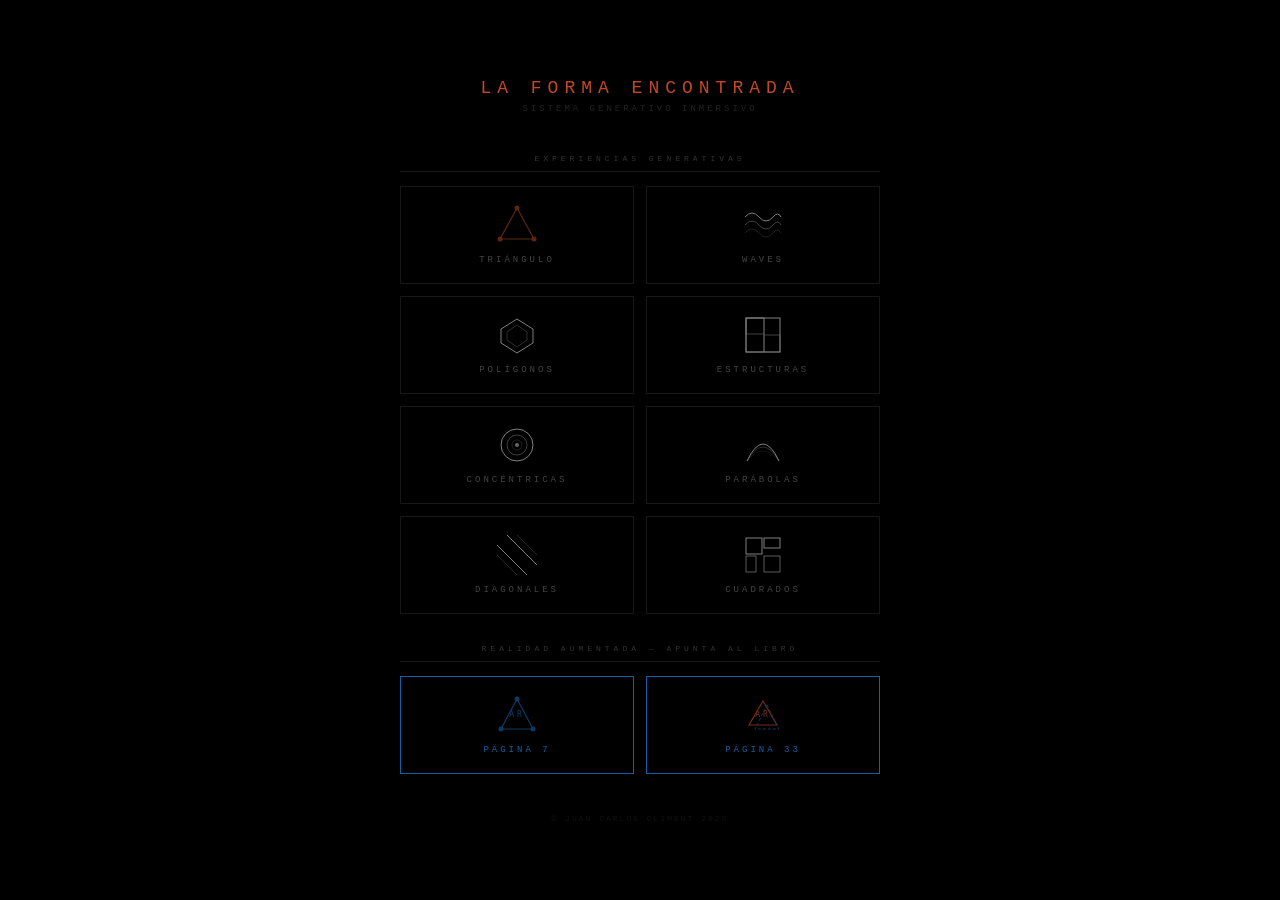
<file: index.html>
<!DOCTYPE html>
<html>
<head>
<meta charset="utf-8">
<meta name="viewport" content="width=device-width, initial-scale=1">
<title>La Forma Encontrada</title>
<style>
* { margin:0; padding:0; box-sizing:border-box; }
body { background:#000; font-family:'Courier New',monospace; min-height:100vh; display:flex; flex-direction:column; align-items:center; justify-content:center; padding:30px 20px; }
.title { color:#C04828; font-size:18px; letter-spacing:6px; margin-bottom:6px; text-align:center; }
.sub { color:#222; font-size:9px; letter-spacing:3px; margin-bottom:40px; text-align:center; }
.section-label { color:#333; font-size:8px; letter-spacing:4px; margin-bottom:14px; text-align:center; width:100%; max-width:480px; padding-bottom:8px; border-bottom:0.5px solid #181816; }
.grid { display:grid; grid-template-columns:1fr 1fr; gap:12px; width:100%; max-width:480px; margin-bottom:30px; }
.grid-ar { display:grid; grid-template-columns:1fr 1fr; gap:12px; width:100%; max-width:480px; margin-bottom:30px; }
.btn {
  padding:18px 10px; background:transparent; border:0.5px solid #181816;
  color:#444; font-family:'Courier New',monospace; font-size:9px; letter-spacing:3px;
  cursor:pointer; text-decoration:none;
  display:flex; flex-direction:column; align-items:center; gap:10px;
  transition:all 0.3s;
}
.btn:hover { border-color:#C04828; color:#C04828; }
.btn:hover svg { opacity:1; }
.btn svg { opacity:0.5; transition:opacity 0.3s; }
.btn-ar { border-color:#185FA5; color:#185FA5; }
.btn-ar:hover { border-color:#C04828; color:#C04828; }
.btn-ar svg { opacity:0.6; }
.footer { color:#111; font-size:8px; letter-spacing:2px; text-align:center; margin-top:10px; }
</style>
</head>
<body>
<div class="title">LA FORMA ENCONTRADA</div>
<div class="sub">SISTEMA GENERATIVO INMERSIVO</div>

<!-- MODOS GENERATIVOS -->
<div class="section-label">EXPERIENCIAS GENERATIVAS</div>
<div class="grid">
  <a class="btn" href="triangulo.html">
    <svg width="40" height="40" viewBox="0 0 40 40" fill="none">
      <polygon points="20,3 37,34 3,34" stroke="#C04828" stroke-width="1.2" fill="none"/>
      <circle cx="20" cy="3" r="2.5" fill="#C04828"/>
      <circle cx="37" cy="34" r="2.5" fill="#C04828"/>
      <circle cx="3" cy="34" r="2.5" fill="#C04828"/>
    </svg>
    TRIÁNGULO
  </a>
  <a class="btn" href="waves.html">
    <svg width="40" height="40" viewBox="0 0 40 40" fill="none">
      <path d="M2 12 Q9 4 16 12 Q23 20 30 12 Q35 6 38 12" stroke="#fff" stroke-width="1" fill="none"/>
      <path d="M2 20 Q9 12 16 20 Q23 28 30 20 Q35 14 38 20" stroke="#fff" stroke-width="1" fill="none" opacity="0.5"/>
      <path d="M2 28 Q9 20 16 28 Q23 36 30 28 Q35 22 38 28" stroke="#fff" stroke-width="1" fill="none" opacity="0.25"/>
    </svg>
    WAVES
  </a>
  <a class="btn" href="poligonos.html">
    <svg width="40" height="40" viewBox="0 0 40 40" fill="none">
      <polygon points="20,4 36,14 36,28 20,38 4,28 4,14" stroke="#fff" stroke-width="1" fill="none"/>
      <polygon points="20,10 30,17 30,25 20,32 10,25 10,17" stroke="#fff" stroke-width="0.7" fill="none" opacity="0.5"/>
    </svg>
    POLÍGONOS
  </a>
  <a class="btn" href="estructuras.html">
    <svg width="40" height="40" viewBox="0 0 40 40" fill="none">
      <rect x="3" y="3" width="34" height="34" stroke="#fff" stroke-width="1" fill="none"/>
      <rect x="3" y="3" width="18" height="34" stroke="#fff" stroke-width="0.7" fill="none"/>
      <rect x="3" y="3" width="18" height="16" stroke="#fff" stroke-width="0.5" fill="none"/>
      <rect x="21" y="20" width="16" height="17" stroke="#fff" stroke-width="0.5" fill="none"/>
    </svg>
    ESTRUCTURAS
  </a>
  <a class="btn" href="concentricas.html">
    <svg width="40" height="40" viewBox="0 0 40 40" fill="none">
      <circle cx="20" cy="20" r="16" stroke="#fff" stroke-width="1" fill="none"/>
      <circle cx="20" cy="20" r="10" stroke="#fff" stroke-width="0.8" fill="none" opacity="0.6"/>
      <circle cx="20" cy="20" r="5" stroke="#fff" stroke-width="0.6" fill="none" opacity="0.4"/>
      <circle cx="20" cy="20" r="2" fill="#fff" opacity="0.8"/>
    </svg>
    CONCÉNTRICAS
  </a>
  <a class="btn" href="parabolas.html">
    <svg width="40" height="40" viewBox="0 0 40 40" fill="none">
      <path d="M4 36 Q20 2 36 36" stroke="#fff" stroke-width="1" fill="none"/>
      <path d="M4 36 Q20 8 36 36" stroke="#fff" stroke-width="0.7" fill="none" opacity="0.5"/>
      <path d="M4 36 Q20 16 36 36" stroke="#fff" stroke-width="0.5" fill="none" opacity="0.3"/>
    </svg>
    PARÁBOLAS
  </a>
  <a class="btn" href="diagonales.html">
    <svg width="40" height="40" viewBox="0 0 40 40" fill="none">
      <line x1="0" y1="10" x2="30" y2="40" stroke="#fff" stroke-width="1"/>
      <line x1="10" y1="0" x2="40" y2="30" stroke="#fff" stroke-width="1"/>
      <line x1="20" y1="0" x2="40" y2="20" stroke="#fff" stroke-width="0.6" opacity="0.5"/>
      <line x1="0" y1="20" x2="20" y2="40" stroke="#fff" stroke-width="0.6" opacity="0.5"/>
    </svg>
    DIAGONALES
  </a>
  <a class="btn" href="cuadrados.html">
    <svg width="40" height="40" viewBox="0 0 40 40" fill="none">
      <rect x="3" y="3" width="16" height="16" stroke="#fff" stroke-width="1" fill="none"/>
      <rect x="21" y="3" width="16" height="10" stroke="#fff" stroke-width="1" fill="none"/>
      <rect x="3" y="21" width="10" height="16" stroke="#fff" stroke-width="0.7" fill="none"/>
      <rect x="21" y="21" width="16" height="16" stroke="#fff" stroke-width="0.7" fill="none"/>
    </svg>
    CUADRADOS
  </a>
</div>

<!-- REALIDAD AUMENTADA -->
<div class="section-label">REALIDAD AUMENTADA — APUNTA AL LIBRO</div>
<div class="grid-ar">
  <a class="btn btn-ar" href="ar_p7.html">
    <svg width="40" height="40" viewBox="0 0 40 40" fill="none">
      <polygon points="20,4 36,34 4,34" stroke="#185FA5" stroke-width="1.2" fill="none"/>
      <circle cx="20" cy="4" r="2.5" fill="#185FA5"/>
      <circle cx="36" cy="34" r="2.5" fill="#185FA5"/>
      <circle cx="4" cy="34" r="2.5" fill="#185FA5"/>
      <text x="20" y="22" fill="#185FA5" font-size="8" text-anchor="middle" font-family="monospace">AR</text>
    </svg>
    PÁGINA 7
  </a>
  <a class="btn btn-ar" href="ar_p33.html">
    <svg width="40" height="40" viewBox="0 0 40 40" fill="none">
      <polygon points="20,6 34,30 6,30" stroke="#C04828" stroke-width="1.2" fill="none"/>
      <polygon points="24,10 36,34 12,34" stroke="#185FA5" stroke-width="1" fill="none" stroke-dasharray="3,2"/>
      <text x="20" y="22" fill="#C04828" font-size="8" text-anchor="middle" font-family="monospace">AR</text>
    </svg>
    PÁGINA 33
  </a>
</div>

<div class="footer">© JUAN CARLOS CLIMENT 2026</div>
</body>
</html>
</file>
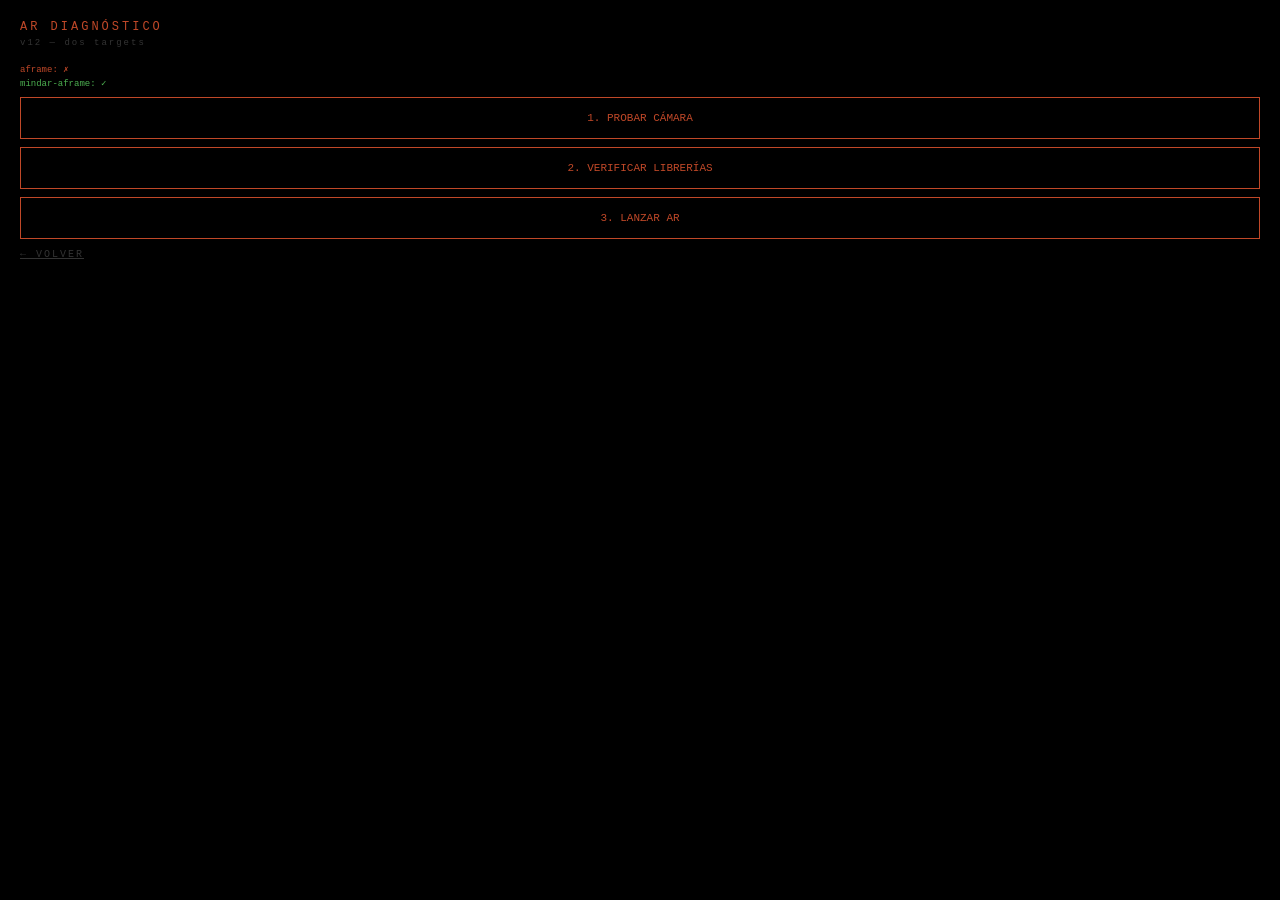
<file: ar_test.html>
<!DOCTYPE html>
<html>
<head>
<meta charset="utf-8">
<meta name="viewport" content="width=device-width, initial-scale=1, user-scalable=no">
<title>AR Test</title>
<style>
* { margin:0; padding:0; box-sizing:border-box; }
body { background:#000; font-family:'Courier New',monospace; color:#fff; padding:20px; }
button { background:transparent; border:1px solid #C04828; color:#C04828; font-family:'Courier New',monospace; font-size:11px; padding:14px 20px; cursor:pointer; margin:8px 0; display:block; width:100%; }
#log { margin-top:20px; font-size:10px; line-height:2; color:#888; word-break:break-all; }
.ok { color:#4CAF50; } .err { color:#C04828; }
.sline { font-size:9px; margin:3px 0; color:#555; }
</style>
</head>
<body>

<div style="color:#C04828;font-size:12px;letter-spacing:3px;margin-bottom:4px;">AR DIAGNÓSTICO</div>
<div style="color:#333;font-size:9px;letter-spacing:2px;margin-bottom:16px;">v12 — dos targets</div>

<div class="sline" id="s-aframe">aframe: ...</div>
<div class="sline" id="s-mindar">mindar-aframe: ...</div>

<button onclick="testCamera()">1. PROBAR CÁMARA</button>
<button onclick="testLibs()">2. VERIFICAR LIBRERÍAS</button>
<button onclick="launchAR()">3. LANZAR AR</button>
<a href="index.html" style="color:#333;font-size:10px;letter-spacing:2px;display:block;margin-top:10px;">← VOLVER</a>

<div id="log"></div>

<!-- A-Frame desde CDN — es pequeño y fiable -->
<script src="https://aframe.io/releases/1.4.0/aframe.min.js"
  onload="document.getElementById('s-aframe').textContent='aframe: ✓';document.getElementById('s-aframe').style.color='#4CAF50';"
  onerror="document.getElementById('s-aframe').textContent='aframe: ✗';document.getElementById('s-aframe').style.color='#C04828';"></script>
<script src="mindar-image-aframe.prod.js"
  onload="document.getElementById('s-mindar').textContent='mindar-aframe: ✓';document.getElementById('s-mindar').style.color='#4CAF50';"
  onerror="document.getElementById('s-mindar').textContent='mindar-aframe: ✗';document.getElementById('s-mindar').style.color='#C04828';"></script>

<script>
const log = document.getElementById('log');
function msg(text, type='') {
  const p = document.createElement('p');
  p.textContent = text; p.className = type;
  log.appendChild(p);
}

async function testCamera() {
  log.innerHTML = '';
  try {
    const stream = await navigator.mediaDevices.getUserMedia({ video: { facingMode: 'environment' } });
    msg('✓ Cámara OK', 'ok');
    const t = stream.getVideoTracks()[0];
    msg('Dispositivo: ' + t.label);
    stream.getTracks().forEach(t => t.stop());
  } catch(e) {
    msg('✗ ' + e.name + ': ' + e.message, 'err');
  }
}

function testLibs() {
  log.innerHTML = '';
  msg('AFRAME: ' + (typeof AFRAME !== 'undefined' ? '✓ ' + AFRAME.version : '✗'), typeof AFRAME !== 'undefined' ? 'ok' : 'err');
  msg('window.MINDAR: ' + typeof window.MINDAR);
  if (window.MINDAR) {
    msg('MINDAR keys: ' + Object.keys(window.MINDAR).join(', '), 'ok');
  }
  // Buscar el componente MindAR en A-Frame
  if (typeof AFRAME !== 'undefined') {
    const mindComponents = Object.keys(AFRAME.components || {}).filter(k => k.includes('mind') || k.includes('mindar'));
    msg('Componentes MindAR en AFRAME: ' + (mindComponents.join(', ') || 'ninguno'));
  }
}

function launchAR() {
  log.innerHTML = '';
  msg('Lanzando escena AR...');
  
  // Crear escena A-Frame con MindAR
  const scene = document.createElement('a-scene');
  scene.setAttribute('mindar-image', 'imageTargetSrc: targets.mind; autoStart: true;');
  scene.setAttribute('color-space', 'sRGB');
  scene.setAttribute('renderer', 'colorManagement: true;');
  scene.setAttribute('vr-mode-ui', 'enabled: false');
  scene.setAttribute('device-orientation-permission-ui', 'enabled: false');
  scene.style.cssText = 'position:fixed;inset:0;z-index:100;';

  const assets = document.createElement('a-assets');
  scene.appendChild(assets);

  const camera = document.createElement('a-camera');
  camera.setAttribute('position', '0 0 0');
  camera.setAttribute('look-controls', 'enabled: false');
  scene.appendChild(camera);

  // Target 0 — página 7
  const target0 = document.createElement('a-entity');
  target0.setAttribute('mindar-image-target', 'targetIndex: 0');
  const tri0 = document.createElement('a-entity');
  tri0.setAttribute('geometry', 'primitive: box');
  tri0.setAttribute('material', 'color: #C04828; wireframe: true');
  tri0.setAttribute('scale', '0.3 0.3 0.3');
  tri0.setAttribute('animation', 'property: rotation; to: 0 360 0; loop: true; dur: 2000');
  target0.appendChild(tri0);
  scene.appendChild(target0);

  // Target 1 — página 33
  const target1 = document.createElement('a-entity');
  target1.setAttribute('mindar-image-target', 'targetIndex: 1');
  const tri1 = document.createElement('a-entity');
  tri1.setAttribute('geometry', 'primitive: box');
  tri1.setAttribute('material', 'color: #185FA5; wireframe: true');
  tri1.setAttribute('scale', '0.3 0.3 0.3');
  tri1.setAttribute('animation', 'property: rotation; to: 0 360 0; loop: true; dur: 2000');
  target1.appendChild(tri1);
  scene.appendChild(target1);

  document.body.appendChild(scene);
  msg('✓ Escena lanzada — apunta a la página 7', 'ok');

  // Botón para cerrar
  const closeBtn = document.createElement('button');
  closeBtn.textContent = '✕ CERRAR AR';
  closeBtn.style.cssText = 'position:fixed;top:20px;right:20px;z-index:9999;padding:10px;background:#000;border:1px solid #C04828;color:#C04828;font-family:monospace;';
  closeBtn.onclick = () => { scene.remove(); closeBtn.remove(); };
  document.body.appendChild(closeBtn);
}
</script>
</body>
</html>
</file>
